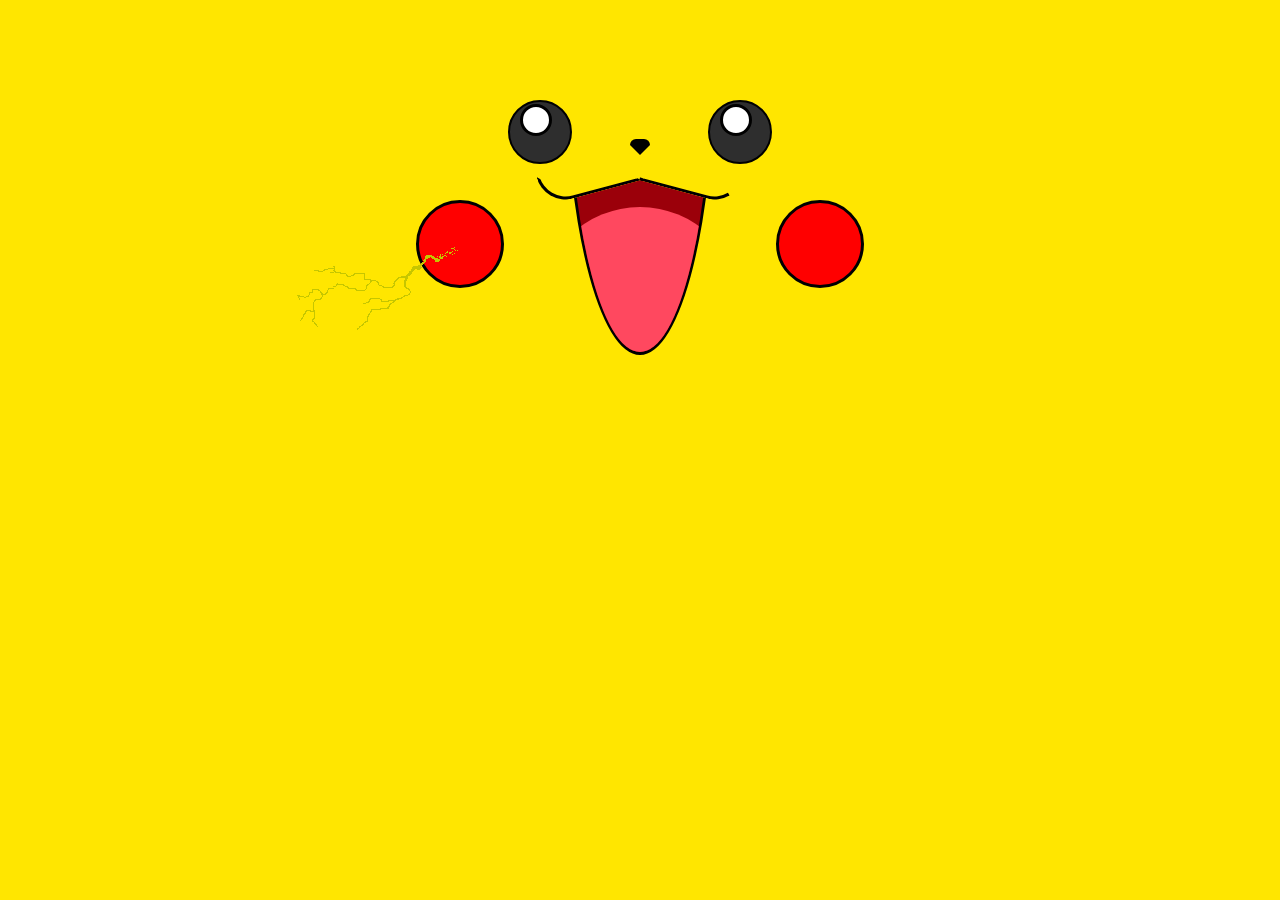
<file: src/index.html>
<!DOCTYPE html>
<html lang="en">
<head>
    <meta charset="UTF-8">
    <meta name="viewport" content="width=device-width,
    initial-scale=1,maximum-scale=1,minimum-scale=1,user
    -scalable=no,viewport-fit=cover">
    <title>皮卡丘</title>
    <link rel="stylesheet" href="style.css">
</head>
<body>
    <div class="skin"></div>
        <div class="eye left"></div>
        <div class="eye right"></div>
        <div class="nose">
            <div class="yuan"></div>
        </div>
        <div class="face left">
            <img src="./images/thunder.gif"  >
        </div>
        <div class="face right"></div>
        <div class="mouth">
            <div class="up">
                <div class="lip left"></div>
                <div class="lip right"></div>
            </div>
            <div class="down">
                <div class="yuan1">
                    <div class="yuan2">

                    </div>
                </div>
            </div>
        </div>
    <script src="main.js"></script>
</body>
</html>
</file>
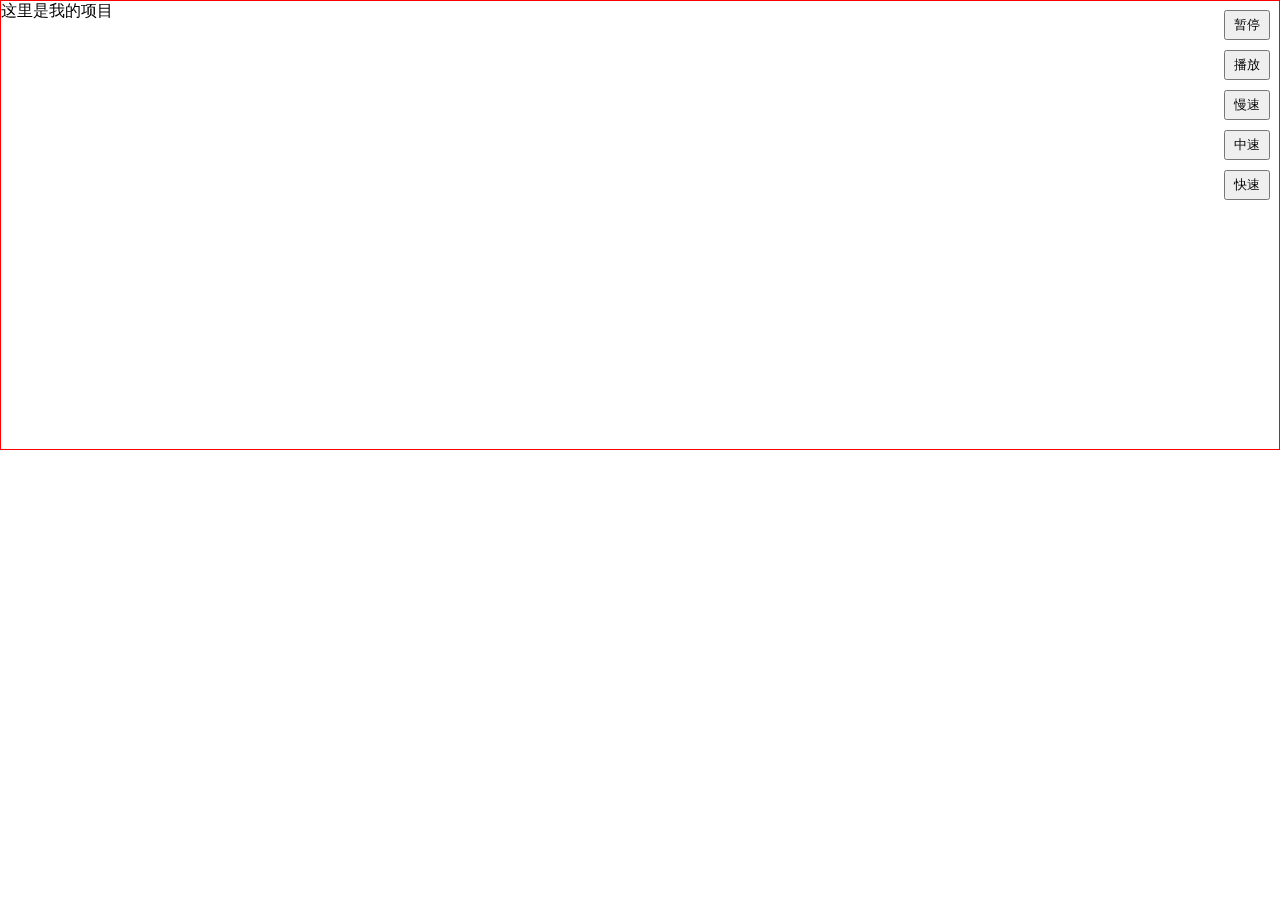
<file: src/test.html>
<!DOCTYPE html>
<html lang="zh">
<head>
    <meta charset="UTF-8">
    <title>Test</title>
</head>
<body>
  <style id="demo2"></style>
  <div id="demo"></div>
  <div id="buttons">
      <button id="btnPause">暂停</button>
      <button id="btnPlay">播放</button>
      <button id="btnSlow">慢速</button>
      <button id="btnNormal">中速</button>
      <button id="btnFast">快速</button>
  </div>

  <style>
      *{box-sizing: border-box; }
      *::before, *::after{box-sizing: border-box;}
      #buttons{
          position: fixed;
          z-index: 10;
          right: 0;
          top: 0;
          display: flex;
          flex-direction: column;
          margin-top: 10px;
          margin-right: 10px;
      }
      #buttons>button{
          margin-bottom: 10px;
          padding: 4px 8px;
      }

      #demo2{
          display: none;
      }
      #demo{
          position: fixed;
          height: 50vh;
          top: 0;
          left: 0;
          width: 100%;
          border: 1px solid red;
          overflow-y: auto;
      }
      #demo::-webkit-scrollbar{
          display: none;
      }
      #html{
          position: fixed;
          bottom: 0;
          left: 0;
          width: 100%;
          height: 50vh;
      }
  </style>
  <div id="html">
      <div class="skin"></div>
      <div class="eye left"></div>
      <div class="eye right"></div>
      <div class="nose">
          <div class="yuan"></div>
      </div>
      <div class="face left">
      </div>
      <div class="face right"></div>
      <div class="mouth">
          <div class="up">
              <div class="lip left"></div>
              <div class="lip right"></div>
          </div>
          <div class="down">
              <div class="yuan1">
                  <div class="yuan2">

                  </div>
              </div>
          </div>
      </div>
  </div>
  <script src="test.js"></script>
</body>
</html>
</file>
<file: src/style.css>
*{box-sizing: border-box; margin: 0; padding: 0}
*::before, *::after{box-sizing: border-box;}

body{
    background: #ffe600;
    min-height: 100vh;
}
.skin{
    position: relative;

}

.nose{
    border: 10px solid black;
    border-color: black transparent transparent;
    border-bottom: none;
    width: 0px;
    height: 0px;
    position: relative;
    left: 50%;
    top: 145px;
    margin-left: -10px;
    z-index: 10;
}
@keyframes wave{
    0%{
        transform: rotate(0deg);
    }
    33%{
        transform: rotate(5deg);
    }
    66%{
        transform: rotate(-5deg);
    }
    100%{
        transform: rotate(0deg);
    }
}
.nose:hover{
    transform-origin: center bottom;
    animation: wave 0.5s infinite linear;
}

.yuan{
    position: absolute;
    width: 20px;
    height: 6px;
    /*border: 1px solid green;*/
    top: -16px;
    left: -10px;
    border-radius: 10px 10px 0 0;
    background: black;
}


.eye{
    border: solid 2px black;
    width: 64px;
    height: 64px;
    position: absolute;
    left: 50%;
    top: 100px;
    margin-left: -32px;
    background: #2e2e2e;
    border-radius: 50%;
}

.eye::before{
    content: '';
    display: block;
    border: 3px solid black;
    width: 32px;
    height: 32px;
    border-radius: 50%;
    background: white;
    position: relative;
    left: 10px;
    top: 2px;
}

.eye.left{
    transform: translateX(-100px);
}

.eye.right{
    transform: translateX(100px);
}


.mouth{
    width: 200px;
    height: 200px;
    position: absolute;
    left: 50%;
    top: 170px;
    margin-left: -100px;
}

.mouth .up{
    position: relative;
    top: -20px;
    z-index: 1;
}
.mouth .up .lip{
    border: 3px solid black;
    height: 30px;
    width: 100px;
    background: #ffe600;
    border-top-color: transparent;
    border-right-color: transparent;
    position: absolute;
    left: 50%;
    margin-left: -50px;
}

.mouth .up .lip.left{

    border-radius: 0 0 0 50px;
    transform: rotate(-15deg) translateX(-53px);

}


.mouth .up .lip.right{
    border-radius: 0 0 50px 0;
    transform: rotate(15deg)translateX(53px);

}

.mouth .up .lip::before{
    content: '';
    display: block;
    width: 5px;
    height: 30px;
    position: absolute;
    bottom: 0;
    background: #ffe600;
}

.mouth .up .lip.left::before{

    right: -3.5px;
}
.mouth .up .lip.right::before{

    right: 93px;
}
.mouth .down{
    /*border: 1px solid red;*/
    height: 180px;
    position: absolute;
    top: 5px;
    width: 100%;
    overflow: hidden;
}
.mouth .down .yuan1{
    border: 3px solid black;
    width: 150px;
    height: 1000px;
    position: absolute;
    bottom: 0;
    left: 50%;
    margin-left: -75px;
    border-radius: 75px/300px;
    background: #9b000a;
    overflow: hidden;

}

.mouth .down .yuan1 .yuan2{
    /*border: 1px solid green;*/
    width: 200px;
    height: 300px;
    background: #ff485f;
    position: absolute;
    bottom: -155px;
    left: 50%;
    margin-left: -100px;
    border-radius: 100px;

}

.face{
    border: 3px solid black;
    position: absolute;
    left: 50%;
    width: 88px;
    height: 88px;
    top: 200px;
    margin-left: -44px;
    z-index: 3;
}

.face > img{

    position: absolute;
    top: 50%;
    left: 50%;

}

.face.left{
    transform: translateX(-180px);
    background: #ff0000;
    border-radius: 50%;
}

.face.left > img{
    transform: rotateY(180deg);
    transform-origin: 0 0;
}

.face.right{
    transform: translateX(180px);
    background: #ff0000;
    border-radius: 50%;
}

.face.right > img{
    transform: rotateY(180deg);
    transform-origin: 0 0;
}
</file>
